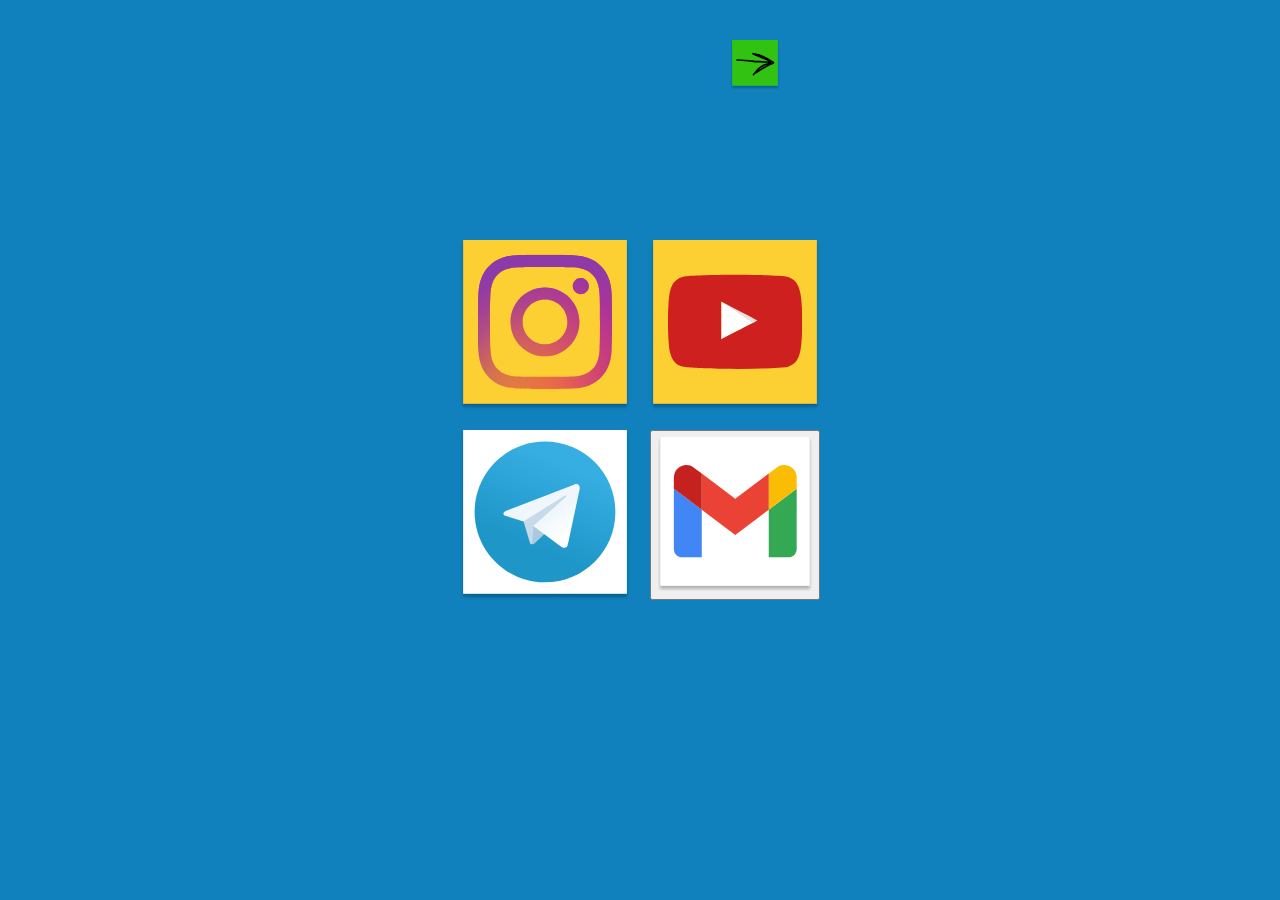
<file: page2.html>
<!DOCTYPE html>
<html lang="ru">
<head>
    <meta charset="UTF-8">
    <meta name="viewport" content="width=device-width, initial-scale=1.0">
    <title>Связь</title>
    <link rel="stylesheet" href="styles.css">
    <script>
        function showEmailPopup() {
            const popup = document.getElementById('email-popup');
            popup.style.display = 'block';
        }

        function closeEmailPopup() {
            const popup = document.getElementById('email-popup');
            popup.style.display = 'none';
        }
    </script>
</head>
<body>
    <div class="container">
        <a href="index.html" class="back-button-right">
            <img src="Стрелочка.svg" alt="Back">
        </a>
        <div class="social-buttons">
            <div class="social-row">
                <a href="https://www.instagram.com/polosinnikita/" target="_blank" class="social-button">
                    <img src="инста.svg" alt="Instagram">
                </a>
                <a href="https://www.youtube.com/@nikitapolosin" target="_blank" class="social-button">
                    <img src="ютуб.svg" alt="YouTube">
                </a>
            </div>
            <div class="social-row">
                <a href="https://t.me/nikitapolosin" target="_blank" class="social-button">
                    <img src="тг.svg" alt="Telegram">
                </a>
                <button class="social-button" onclick="showEmailPopup()">
                    <img src="почта.svg" alt="Email">
                </button>
            </div>
        </div>
        <div id="email-popup" class="email-popup">
            <div class="email-popup-content">
                <span class="close" onclick="closeEmailPopup()">&times;</span>
                <p>nikip204@gmail.com</p>
            </div>
        </div>
    </div>
</body>
</html>
</file>
<file: styles.css>
body, html {
    margin: 0;
    padding: 0;
    width: 100%;
    height: 100%;
    display: flex;
    justify-content: center;
    align-items: flex-start; /* Align items to the top */
    font-family: Arial, sans-serif;
    background-color: #1081BD; /* Set background color */
    overflow: auto; /* Enable scrolling */
}

.container {
    display: flex;
    flex-direction: column; /* Arrange items in a column */
    justify-content: flex-start; /* Align items to the top */
    align-items: center;
    width: 100%;
    padding-top: 40px; /* Add gap between the image and the top edge */
    padding-bottom: 60px; /* Add extra space at the bottom for scrolling */
}

.image-column {
    display: flex;
    flex-direction: column; /* Arrange images in a column */
    align-items: center;
    gap: 10px; /* Add small gaps between the images */
    width: 100%; /* Ensure the column takes full width */
    max-width: 600px; /* Set a max width for the column */
}

.column-image {
    width: 100%; /* Make images take full width of the column */
    height: auto;
}

.top-buttons {
    display: flex;
    justify-content: center;
    gap: 10px; /* Add gap between the buttons */
    margin-bottom: 20px; /* Add margin below the top buttons */
}

.top-button {
    background: none;
    border: none;
    padding: 0;
    cursor: pointer;
    transition: transform 0.1s ease; /* Add transition for animation */
}

.top-button:active {
    transform: scale(0.95); /* Scale down the button when pressed */
}

.top-button img {
    max-width: 50px; /* Set a fixed max width for the top buttons */
    height: auto;
}

.center-image {
    max-width: 25%; /* Set max width to 25% */
    min-width: 300px; /* Set minimum width */
    height: auto;
}

.image-button {
    background: none;
    border: none;
    padding: 0;
    margin-top: 15px; /* Adjust gap between the image and the button */
    cursor: pointer;
    transition: transform 0.1s ease; /* Add transition for animation */
    width: 25%; /* Set width to match the image */
    min-width: 300px; /* Set minimum width */
}

.image-button:active {
    transform: scale(0.95); /* Scale down the button when pressed */
}

.image-button img {
    width: 100%; /* Make the button image fill the button */
    height: auto;
}

.bottom-buttons {
    display: flex;
    justify-content: center;
    gap: 15px; /* Adjust gap between the buttons */
    margin-top: 30px; /* Adjust margin above the bottom buttons */
    width: 25%; /* Set width to match the image */
    min-width: 300px; /* Set minimum width */
}

.bottom-button {
    background: none;
    border: none;
    padding: 0;
    cursor: pointer;
    transition: transform 0.1s ease; /* Add transition for animation */
    flex: 1; /* Allow buttons to grow and shrink equally */
    text-align: center; /* Center align the text inside the link */
}

.bottom-button:active {
    transform: scale(0.95); /* Scale down the button when pressed */
}

.bottom-button img {
    width: 100%; /* Make the button image fill the button */
    height: auto;
}

.back-button {
    position: absolute;
    top: 20px; /* Gap from the top edge */
    left: 20px; /* Gap from the left edge */
    width: 50px; /* Set width for the back button */
    height: 50px; /* Set height for the back button */
    transition: transform 0.1s ease; /* Add transition for animation */
}

.back-button:active {
    transform: scale(0.95); /* Scale down the button when pressed */
}

.back-button img {
    width: 100%;
    height: auto;
}

.back-button-right {
    position: absolute;
    top: 40px; /* Gap from the top edge */
    right: 500px; /* Move the button more to the left */
    width: 50px; /* Set width for the back button */
    height: 50px; /* Set height for the back button */
    transition: transform 0.1s ease; /* Add transition for animation */
}

.back-button-right:active {
    transform: scale(0.95); /* Scale down the button when pressed */
}

.back-button-right img {
    width: 100%;
    height: auto;
}

.social-buttons {
    display: flex;
    flex-direction: column; /* Arrange rows in a column */
    align-items: center;
    gap: 20px; /* Add gap between the rows */
    margin-top: 200px; /* Gap from the top edge */
}

.social-row {
    display: flex;
    justify-content: center;
    gap: 20px; /* Add gap between the buttons in a row */
}

.social-button {
    width: 170px; /* Set width for the social buttons */
    height: 170px; /* Set height for the social buttons */
    transition: transform 0.1s ease; /* Add transition for animation */
}

.social-button:active {
    transform: scale(0.95); /* Scale down the button when pressed */
}

.social-button img {
    width: 100%;
    height: auto;
}

.email-popup {
    display: none; /* Hidden by default */
    position: fixed; /* Stay in place */
    z-index: 1; /* Sit on top */
    left: 0;
    top: 0;
    width: 100%; /* Full width */
    height: 100%; /* Full height */
    overflow: auto; /* Enable scroll if needed */
    background-color: rgb(0,0,0); /* Fallback color */
    background-color: rgba(0,0,0,0.4); /* Black w/ opacity */
}

.email-popup-content {
    background-color: #fefefe;
    margin: 15% auto; /* 15% from the top and centered */
    padding: 20px;
    border: 1px solid #888;
    width: 80%; /* Could be more or less, depending on screen size */
    max-width: 300px; /* Set a max width */
    text-align: center;
}

.email-popup-content p {
    font-size: 20px; /* Set font size */
}

.close {
    color: #aaa;
    float: right;
    font-size: 28px;
    font-weight: bold;
}

.close:hover,
.close:focus {
    color: black;
    text-decoration: none;
    cursor: pointer;
}

/* Media query for smaller screens */
@media (max-width: 1200px) {
    .back-button-right {
        right: 20px; /* Ensure the button has some distance from the images */
    }

    .center-image {
        max-width: 30%; /* Increase max width for the images on smaller screens */
    }

    .image-button, .bottom-buttons {
        width: 30%; /* Increase width to match the image */
    }
}

/* Media query for larger screens */
@media (min-width: 1200px) {
    .center-image {
        max-width: 30%; /* Increase max width to 30% */
    }

    .image-button, .bottom-buttons {
        width: 30%; /* Increase width to match the image */
    }
}

/* Media query for smaller screens */
@media (max-width: 600px) {
    .center-image {
        max-width: 37.5%; /* Increase max width to 37.5% (50% bigger than 25%) */
    }

    .image-button, .bottom-buttons {
        width: 37.5%; /* Increase width to match the image */
    }

    .column-image {
        max-width: 50%; /* Increase max width for the images on smaller screens */
    }

    .social-button {
        width: 100px; /* Adjust width for smaller screens */
        height: 100px; /* Adjust height for smaller screens */
    }

    .email-popup-content {
        width: 95%; /* Adjust width for smaller screens */
    }

    .bottom-button img {
        max-width: 90%; /* Increase max width for the button images */
    }
}
</file>
